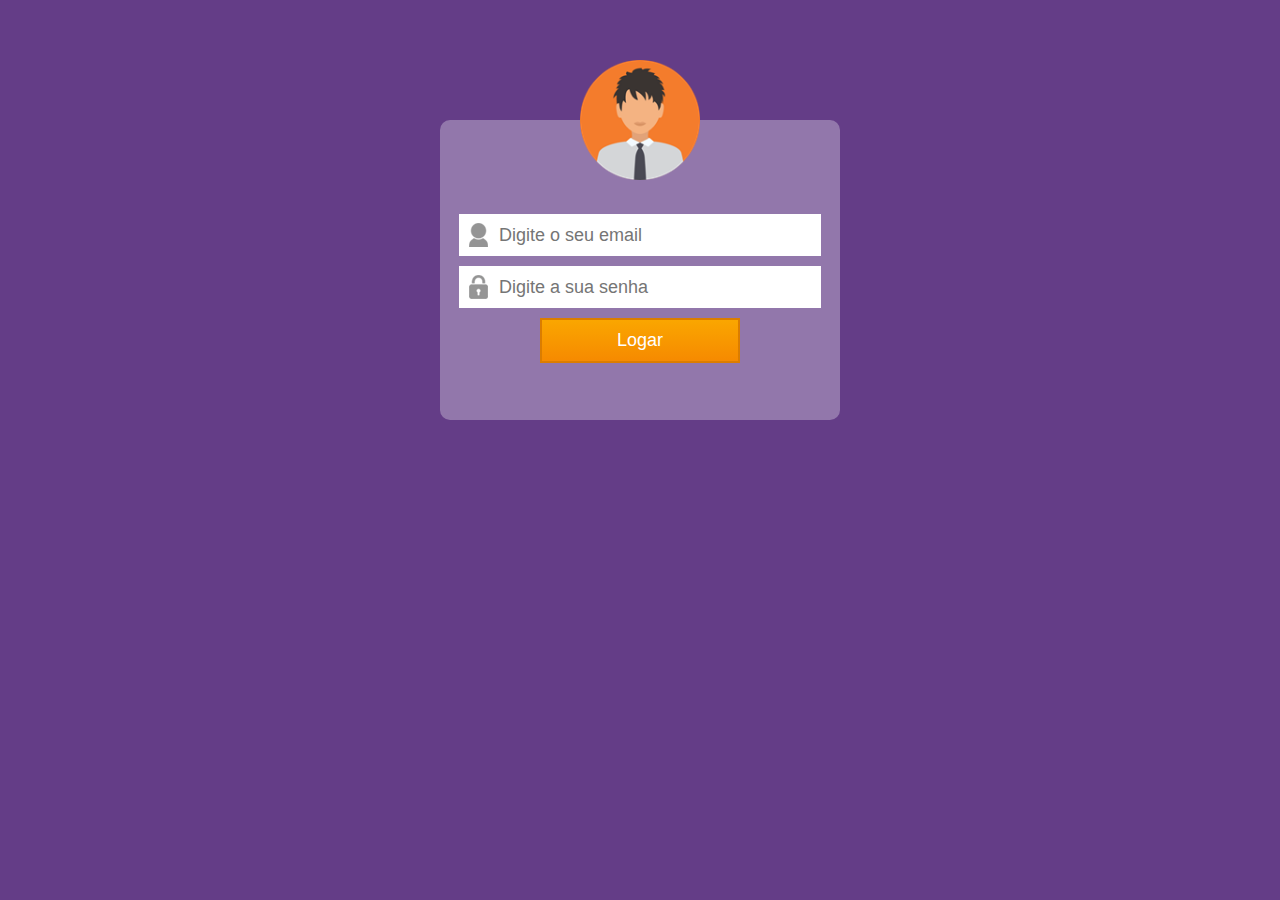
<file: Estilizando Formulários/index.html>
<!DOCTYPE html>
<html lang="en">
<head>
    <meta charset="UTF-8">
    <meta http-equiv="X-UA-Compatible" content="IE=edge">
    <meta name="viewport" content="width=device-width, initial-scale=1.0">
    <link rel="stylesheet" href="style.css">
    <title>Document</title>
</head>
<body>

    <div id="container">
        <img src="imagens/perfil.png">

        <form action="">
            <div>
                <input class="email" type="text" name="email" id="email" placeholder="Digite o seu email">
            </div>

            <div>
                <input class="senha" type="password" name="password" placeholder="Digite a sua senha">
            </div>
            <div>
                <input class="submit" type="submit" value="Logar">
            </div>
        </form>

    </div>
    
</body>
</html>
</file>
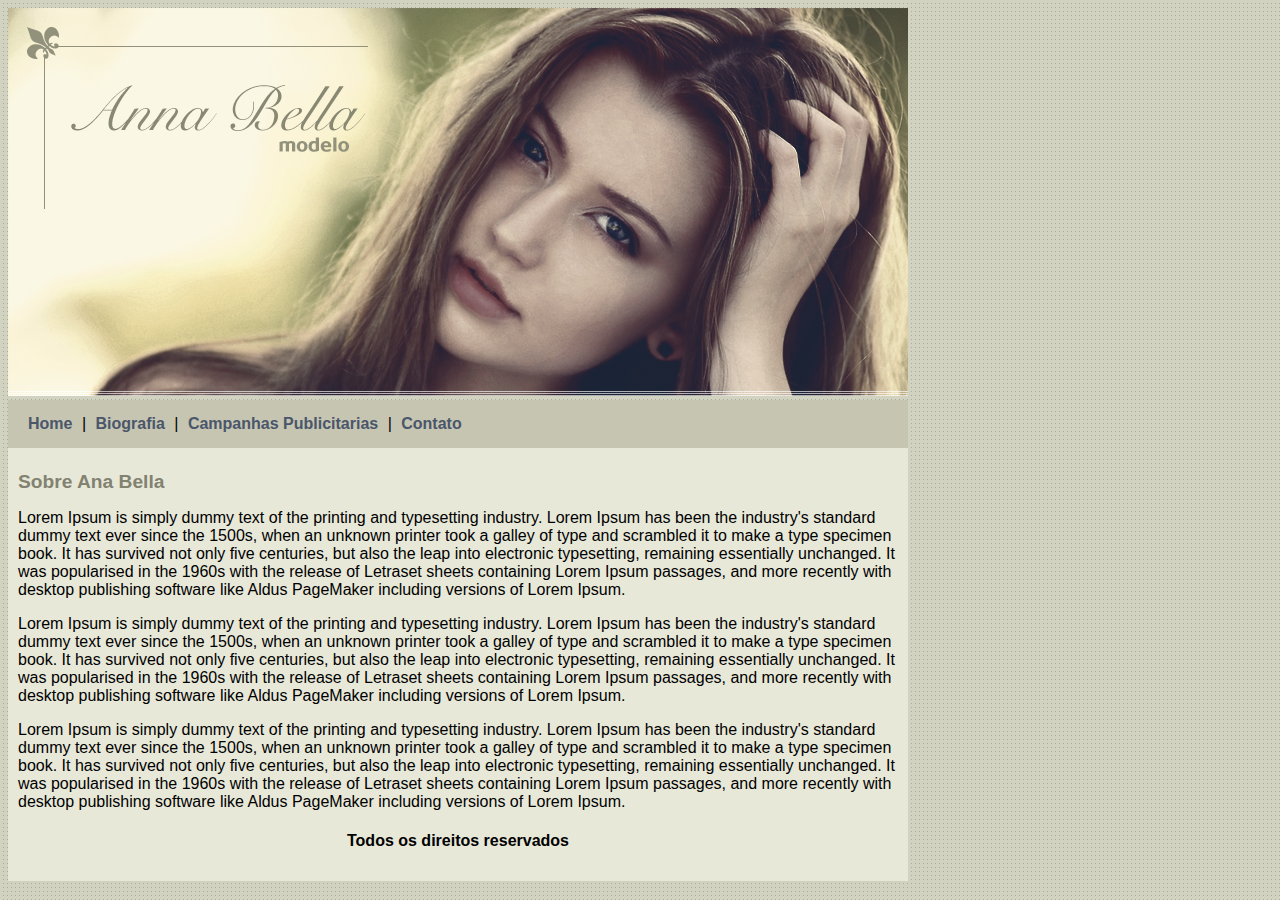
<file: Projeto 2/index.html>
<!DOCTYPE html>
<html>

<head>
   <title>Anna Bella Oficial</title>
   <meta charset="utf-8">
   <link rel="stylesheet" type="text/css" href="estilo.css">
</head>

<body>
   <div id="principal">
      <img src="imagens/capa.png">

      <div id="menu">
         <a href="index.html">Home</a> |
         <a href="Biografia.html">Biografia</a> |
         <a href="Campanhas-Publicitarias.html">Campanhas Publicitarias</a> |
         <a href="Contato.html">Contato</a>
      </div>

      <!--Inicio do conteudo-->

      <div id="conteudo">

         <h1>Sobre Ana Bella</h1>
         <p>
            Lorem Ipsum is simply dummy text of the printing and typesetting industry. Lorem Ipsum has been the
            industry's standard dummy text ever since the 1500s, when an unknown printer took a galley of type and
            scrambled it to make a type specimen book. It has survived not only five centuries, but also the leap into
            electronic typesetting, remaining essentially unchanged. It was popularised in the 1960s with the release of
            Letraset sheets containing Lorem Ipsum passages, and more recently with desktop publishing software like
            Aldus PageMaker including versions of Lorem Ipsum.
         </p>
         <p>
            Lorem Ipsum is simply dummy text of the printing and typesetting industry. Lorem Ipsum has been the
            industry's standard dummy text ever since the 1500s, when an unknown printer took a galley of type and
            scrambled it to make a type specimen book. It has survived not only five centuries, but also the leap into
            electronic typesetting, remaining essentially unchanged. It was popularised in the 1960s with the release of
            Letraset sheets containing Lorem Ipsum passages, and more recently with desktop publishing software like
            Aldus PageMaker including versions of Lorem Ipsum.
         </p>
         <p>
            Lorem Ipsum is simply dummy text of the printing and typesetting industry. Lorem Ipsum has been the
            industry's standard dummy text ever since the 1500s, when an unknown printer took a galley of type and
            scrambled it to make a type specimen book. It has survived not only five centuries, but also the leap into
            electronic typesetting, remaining essentially unchanged. It was popularised in the 1960s with the release of
            Letraset sheets containing Lorem Ipsum passages, and more recently with desktop publishing software like
            Aldus PageMaker including versions of Lorem Ipsum.
         </p> 
         <!--Fim Do conteudo-->
         <div>

           <h4 class="centralizar"> Todos os direitos reservados</h4>

         </div>

      </div>




   </div>

</body>

</html>
</file>
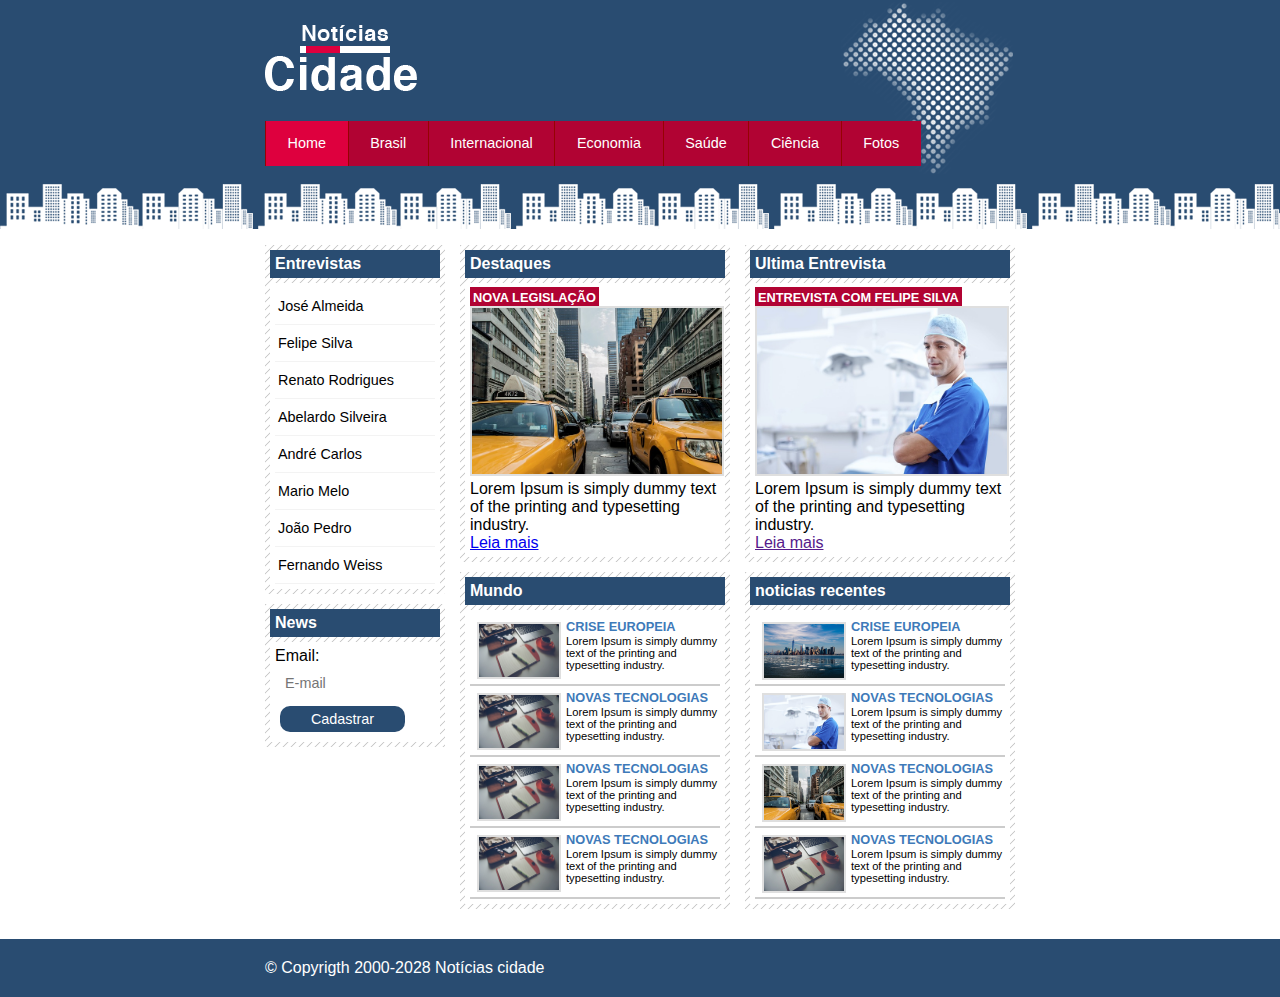
<file: Projeto 4   Site de Noticias/index.html>
<!DOCTYPE html>
<html lang="pt-br">

<head>
    <meta charset="UTF-8">
    <meta http-equiv="X-UA-Compatible" content="IE=edge">
    <meta name="viewport" content="width=device-width, initial-scale=1.0">
    <link rel="stylesheet" href="./css/style.css">
    <title>Notícias cidades - Seu site de notícias</title>
</head>

<body id="tres-colunas" class="home">
    <div class="container">
        <!--Inicio Container-->

        <div class="topo">
            <!--Inicio Topo-->
            <h1 class="logo">Noticias Cidades</h1>
            <ul class="navegacao">
                <li>
                    <a id="home" href="index.html">Home</a>
                </li>
                <li>
                    <a id="brasil" href="brasil.html">Brasil</a>
                </li>
                <li>
                    <a id="internacional" href="internacional.html">Internacional</a>
                </li>
                <li>
                    <a id="economia" href="economia.html">Economia</a>
                </li>
                <li>
                    <a id="saude" href="saude.html">Saúde</a>
                </li>
                <li>
                    <a id="ciencia" href="ciencia.html">Ciência</a>
                </li>
                <li>
                    <a id="fotos" href="fotos.html">Fotos</a>
                </li>
            </ul>
        </div>
        <!--Fim Topo-->

        <div class="conteudo">
            <!--Inicio conteudo-->

            <div class="primario">
                <div class="caixa">
                    <h2>Destaques</h2>
                    <div class="caixa-conteudo">
                        <h3>Nova legislação</h3>
                        <img src="./imagens/taxi.jpg" width="100%">
                        <p>Lorem Ipsum is simply dummy text of the printing and typesetting industry.</p>
                        <a href="fotos.html">Leia mais
                        </a>


                    </div>
                </div>

                <div class="caixa">
                    <h2>Mundo</h2>
                    <div class="caixa-conteudo">
                        
                        <ul class="lista-noticias">
                            <li>
                                <a href="">
                                    <img src="./imagens/tecnologia.jpg" width="80">
                                    <h3>Crise Europeia</h3>
                                    <p>Lorem Ipsum is simply dummy text of the printing and typesetting industry.</p>
                                </a>
                            </li>
                            <li>
                                <a href="">
                                    <img src="./imagens/tecnologia.jpg" width="80">
                                    <h3>Novas tecnologias</h3>
                                    <p>Lorem Ipsum is simply dummy text of the printing and typesetting industry.</p>
                                </a>
                            </li>
                            <li>
                                <a href="">
                                    <img src="./imagens/tecnologia.jpg" width="80">
                                    <h3>Novas tecnologias</h3>
                                    <p>Lorem Ipsum is simply dummy text of the printing and typesetting industry.</p>
                                </a>
                            </li>
                            <li>
                                <a href="">
                                    <img src="./imagens/tecnologia.jpg" width="80">
                                    <h3>Novas tecnologias</h3>
                                    <p>Lorem Ipsum is simply dummy text of the printing and typesetting industry.</p>
                                </a>
                            </li>
                           

                        </ul>

                    </div>
                </div>


            </div>

            <div class="secundario">
                <div class="caixa">
                    <h2>Ultima Entrevista</h2>
                    <div class="caixa-conteudo">
                        <h3>Entrevista com Felipe Silva</h3>
                        <img src="./imagens/doutor.jpg" width="100%">
                        <p>Lorem Ipsum is simply dummy text of the printing and typesetting industry.</p>
                        <a href="">Leia mais
                        </a>


                    </div>
                </div>
                <div class="caixa">
                    <h2>noticias recentes
                    </h2>
                    <div class="caixa-conteudo">
                        
                        <ul class="lista-noticias">
                            <li>
                                <a href="">
                                    <img src="./imagens/cidade.jpg" width="80">
                                    <h3>Crise Europeia</h3>
                                    <p>Lorem Ipsum is simply dummy text of the printing and typesetting industry.</p>
                                </a>
                            </li>
                            <li>
                                <a href="">
                                    <img src="./imagens/doutor.jpg" width="80">
                                    <h3>Novas tecnologias</h3>
                                    <p>Lorem Ipsum is simply dummy text of the printing and typesetting industry.</p>
                                </a>
                            </li>
                            <li>
                                <a href="">
                                    <img src="./imagens/taxi.jpg" width="80">
                                    <h3>Novas tecnologias</h3>
                                    <p>Lorem Ipsum is simply dummy text of the printing and typesetting industry.</p>
                                </a>
                            </li>
                            <li>
                                <a href="">
                                    <img src="./imagens/tecnologia.jpg" width="80">
                                    <h3>Novas tecnologias</h3>
                                    <p>Lorem Ipsum is simply dummy text of the printing and typesetting industry.</p>
                                </a>
                            </li>
                           

                        </ul>

                    </div>
                </div>
            </div>

            <div class="lateral">
                <div class="caixa">
                    <h2>Entrevistas</h2>
                    <div class="caixa-conteudo">
                        <ul>
                            <li><a href="">José Almeida</a></li>
                            <li><a href="">Felipe Silva</a></li>
                            <li><a href="">Renato Rodrigues</a></li>
                            <li><a href="">Abelardo Silveira</a></li>
                            <li><a href="">André Carlos</a></li>
                            <li><a href="">Mario Melo</a></li>
                            <li><a href="">João Pedro</a></li>
                            <li><a href="">Fernando Weiss</a></li>
                        </ul>
                    </div>
                </div>
                <div class="caixa">
                    <h2>News</h2>
                    <div class="caixa-conteudo">
                        <form action="">
                            <div>
                                <label for="email">Email:</label>
                                <input type="text" name="email" id="email" placeholder="E-mail">
                            </div>
                            <div>
                                <input class="botao" type="submit" value="Cadastrar">
                            </div>
                        </form>
                    </div>
                </div>
            </div>

        </div>
        <!--Fim Conteudo-->


    </div>
    <!--Fim Container-->

    <div class="container-rodape" style="clear: both;">
        <div class="rodape">
            &COPY; Copyrigth 2000-2028 Notícias cidade
        </div>
    </div>
</body>

</html>
</file>
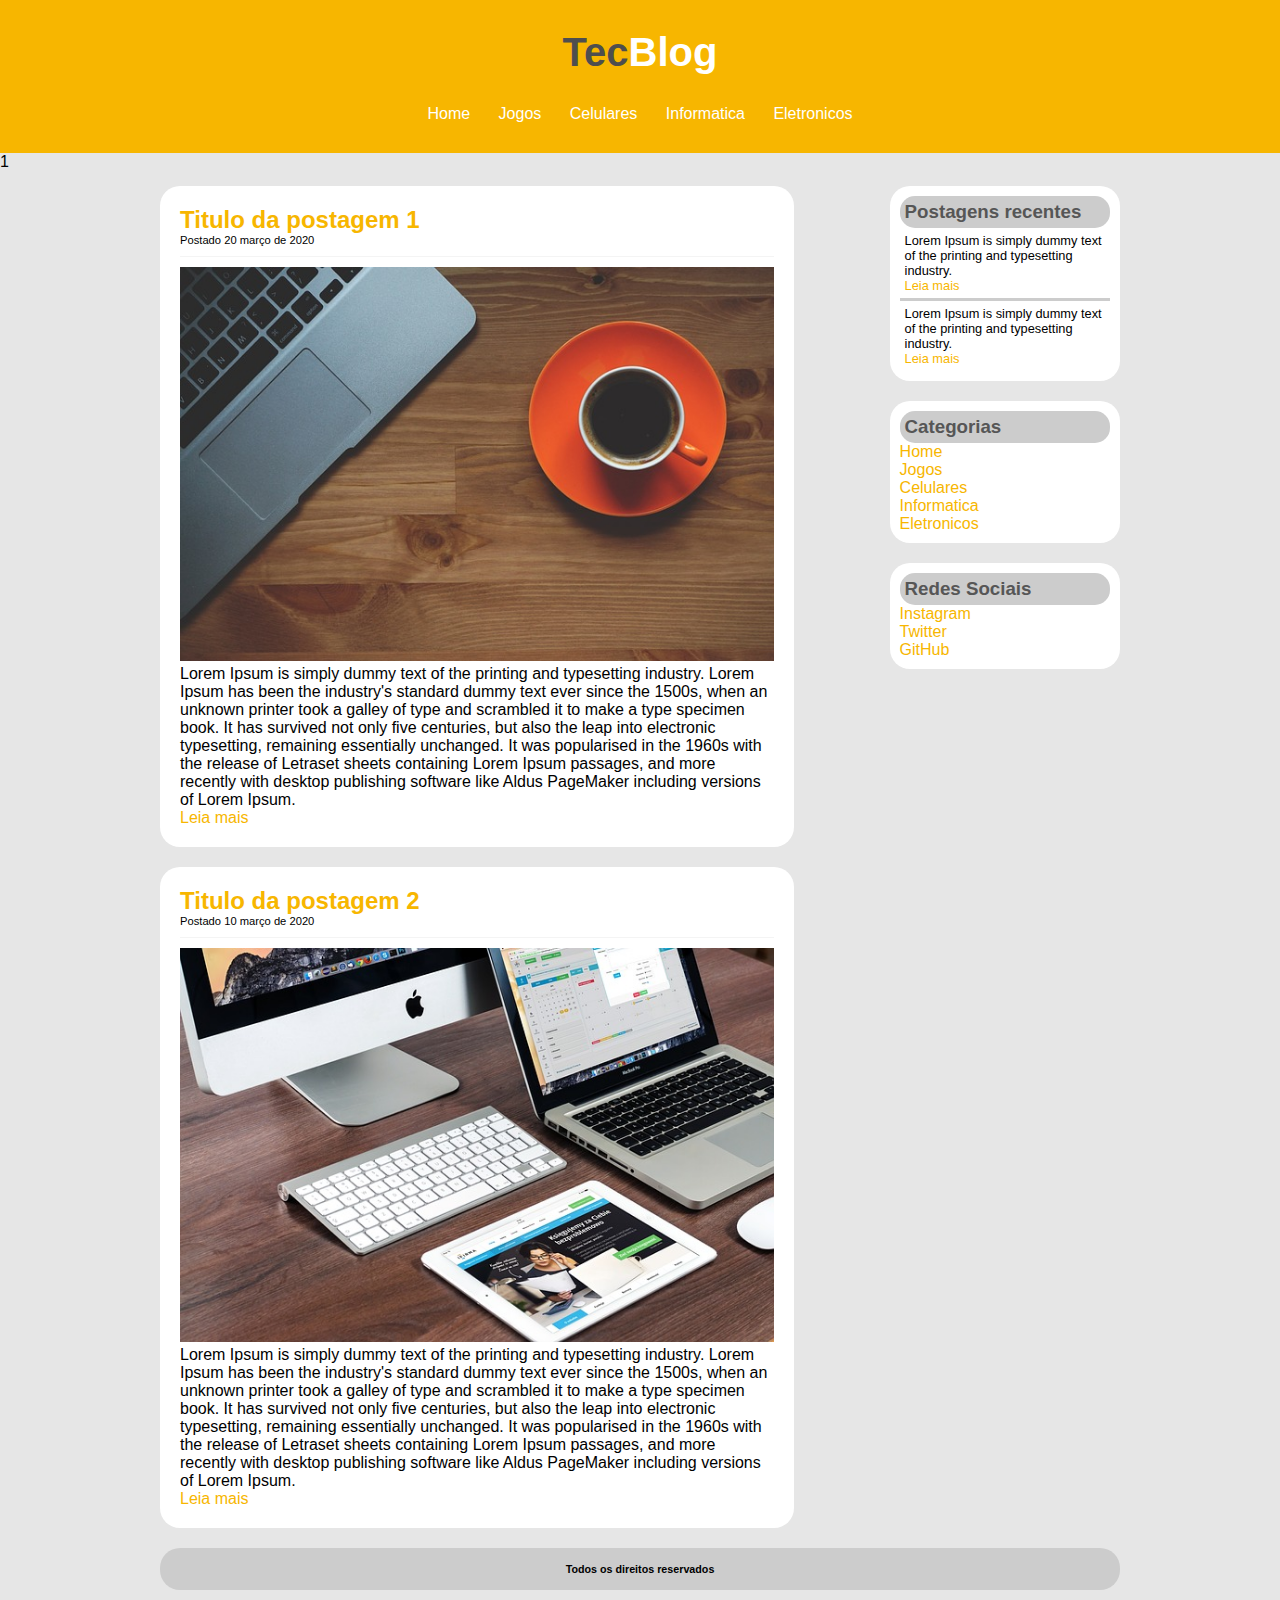
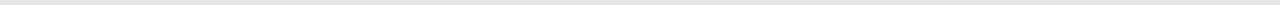
<file: Projeto TecBlog/index.html>
<!DOCTYPE html>
<html lang="pt-br">

<head>
    <meta charset="UTF-8">
    <meta http-equiv="X-UA-Compatible" content="IE=edge">
    <meta name="viewport" content="width=device-width, initial-scale=1.0">
    <link rel="stylesheet" href="style.css">

    <title>TecBlog - O seu Blog de tecnologia</title>
</head>

<body>
    <!--Cabeçalho-->

    <div class="fundo-menu">
        <div class="logo">
            <h1>Tec<span class="branco">Blog</span></h1>
        </div>

        <div class="menu">

            <a href="index.html">Home</a>
            <a href="jogos.html">Jogos</a>
            <a href="celulares.html">Celulares</a>
            <a href="informatica.html">Informatica</a>
            <a href="eletronicos.html">Eletronicos</a>

        </div>
    </div>
    1
    <div class="area-principal">
        <div class="post">
            <!--abertuda da postagem-->
            <div class="postagens">
                <h2>Titulo da postagem 1</h2>
                <span class="data-post">Postado 20 março de 2020</span>
                <img width="100%" src="./img/imagem1.jpg" alt="">
                <p>Lorem Ipsum is simply dummy text of the printing and typesetting industry. Lorem Ipsum has been the industry's standard dummy text ever since the 1500s, when an unknown printer took a galley of type and scrambled it to make a type specimen
                    book. It has survived not only five centuries, but also the leap into electronic typesetting, remaining essentially unchanged. It was popularised in the 1960s with the release of Letraset sheets containing Lorem Ipsum passages, and
                    more recently with desktop publishing software like Aldus PageMaker including versions of Lorem Ipsum.
                </p>
                <a href="">Leia mais</a>
                <!--fechamento da postagem-->
            </div>

            <!--abertuda da postagem-->
            <div class="postagens">
                <h2>Titulo da postagem 2</h2>
                <span class="data-post">Postado 10 março de 2020</span>
                <img width="100%" src="./img/imagem2.jpg" alt="">
                <p>Lorem Ipsum is simply dummy text of the printing and typesetting industry. Lorem Ipsum has been the industry's standard dummy text ever since the 1500s, when an unknown printer took a galley of type and scrambled it to make a type specimen
                    book. It has survived not only five centuries, but also the leap into electronic typesetting, remaining essentially unchanged. It was popularised in the 1960s with the release of Letraset sheets containing Lorem Ipsum passages, and
                    more recently with desktop publishing software like Aldus PageMaker including versions of Lorem Ipsum.
                </p>
                <a href="">Leia mais</a>
                <!--fechamento da postagem-->
            </div>

        </div>
        <div class="area-lateral">
            <div class="conteudo-lateral">
                <h3>Postagens recentes</h3>
                <div class="post-lateral">
                    <p>Lorem Ipsum is simply dummy text of the printing and typesetting industry.</p>
                    <a href="">Leia mais</a>
                </div>

                <div class="post-lateral" style="border-bottom: none;">
                    <p>Lorem Ipsum is simply dummy text of the printing and typesetting industry.</p>
                    <a href="">Leia mais</a>
                </div>
            </div>
        </div>

        <div class="area-lateral">
            <div class="conteudo-lateral">
                <h3>Categorias</h3>

                <a href="index.html">Home</a><br>
                <a href="jogos.html">Jogos</a><br>
                <a href="celulares.html">Celulares</a><br>
                <a href="informatica.html">Informatica</a><br>
                <a href="eletronicos.html">Eletronicos</a>

            </div>
        </div>
        <div class="area-lateral">
            <div class="conteudo-lateral">
                <h3>Redes Sociais</h3>

                <a href="https://instagram.com/lucas._schmidt?igshid=ssxn2frzkgqr">Instagram</a><br>
                <a href="https://twitter.com/LucasSCHM1DT?s=08">Twitter</a><br>
                <a href="https://github.com/LucasSchmidt2021">GitHub</a>

            </div>
        </div>

        <div class="rodape">
            <h6>Todos os direitos reservados</h6>
        </div>
    </div>
</body>

</html>
</file>
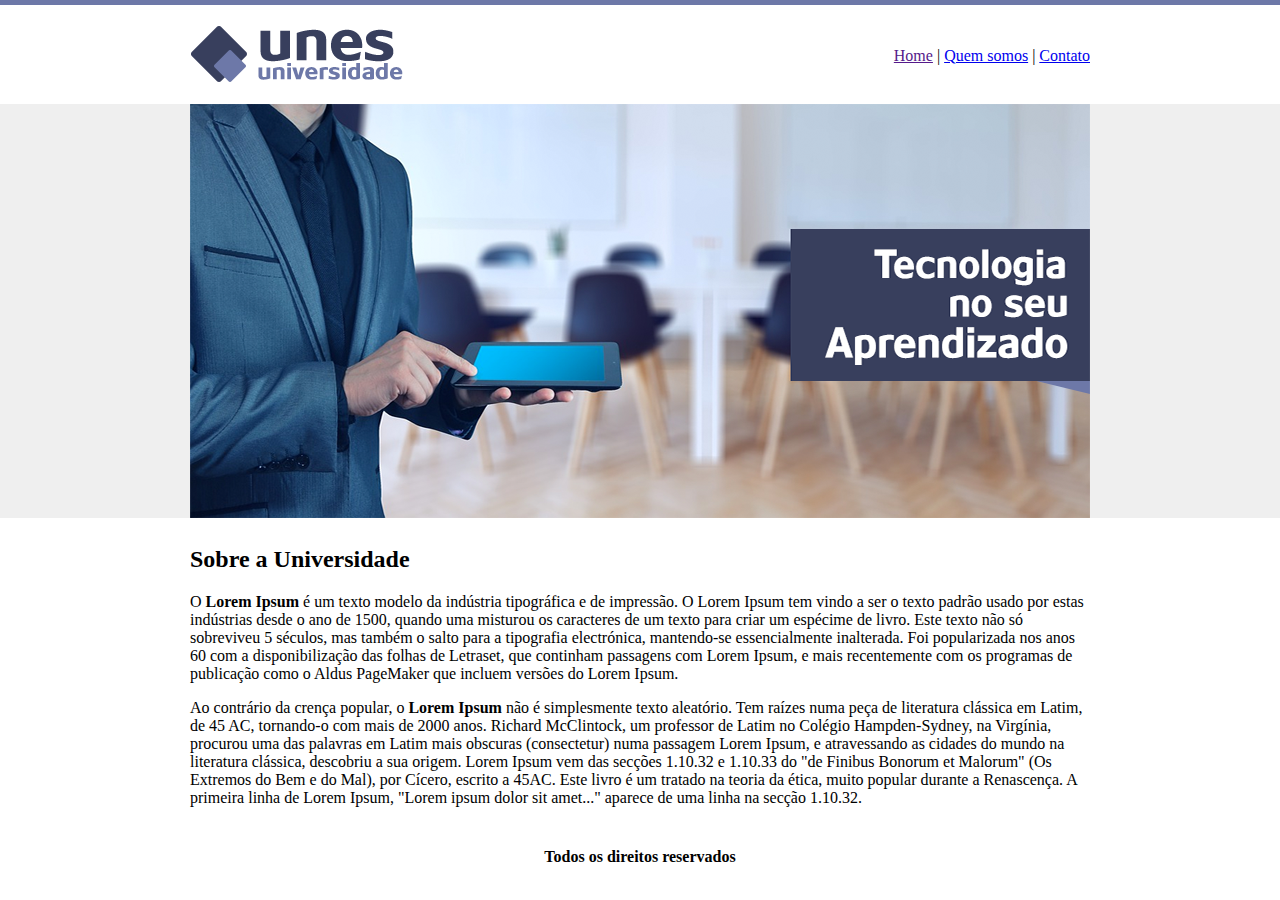
<file: projeto1/index.html>
<!DOCTYPE html>
<html lang="pt-br">

<head>
    <meta charset="UTF-8">
    <meta http-equiv="X-UA-Compatible" content="IE=edge">
    <meta name="viewport" content="width=device-width, initial-scale=1.0">

    <!--Autor Lucas Schmidt, Primeiro projeto web-->

    <title>UNES - Página principal</title>

</head>

<body background="img/fundo.png">

    <table border="0" style="width: 900px;" align="center">
        <tr>
            <td style="height: 89px;"><img src="img/logo.png"></td>
            <td align="right">
                <a href="">Home</a> |
                <a href="Quem_somos.html">Quem somos</a> |
                <a href="Contato.html">Contato</a>
        </tr>

        <tr>
            <td colspan="2">
                <img src="img/capa.png" alt="">

            </td>
        </tr>
        <tr>
            <td colspan="2">

                <h2>Sobre a Universidade</h2>
                <p>
                    O <strong>Lorem Ipsum</strong> é um texto modelo da indústria tipográfica e de impressão. O Lorem Ipsum tem vindo a ser o texto padrão usado por estas indústrias desde o ano de 1500, quando uma misturou os caracteres de um texto para criar um espécime de livro. Este texto não só sobreviveu 5 séculos, mas também o salto para a tipografia electrónica, mantendo-se essencialmente inalterada. Foi popularizada nos anos 60 com a disponibilização das folhas de Letraset, que continham passagens com Lorem Ipsum, e mais recentemente com os programas de publicação como o Aldus PageMaker que incluem versões do Lorem Ipsum.
                </p>
                <p>
                    Ao contrário da crença popular, o <strong>Lorem Ipsum</strong> não é simplesmente texto aleatório. Tem raízes numa peça de literatura clássica em Latim, de 45 AC, tornando-o com mais de 2000 anos. Richard McClintock, um professor de Latim no Colégio Hampden-Sydney, na Virgínia, procurou uma das palavras em Latim mais obscuras (consectetur) numa passagem Lorem Ipsum, e atravessando as cidades do mundo na literatura clássica, descobriu a sua origem. Lorem Ipsum vem das secções 1.10.32 e 1.10.33 do "de Finibus Bonorum et Malorum" (Os Extremos do Bem e do Mal), por Cícero, escrito a 45AC. Este livro é um tratado na teoria da ética, muito popular durante a Renascença. A primeira linha de Lorem Ipsum, "Lorem ipsum dolor sit amet..." aparece de uma linha na secção 1.10.32.
                </p>

            </td>
        </tr>

        <tr>
            <td colspan="2" align="center">
              <h4>Todos os direitos reservados</h4>

            </td>
        </tr>



    </table>

</body>

</html>
</file>
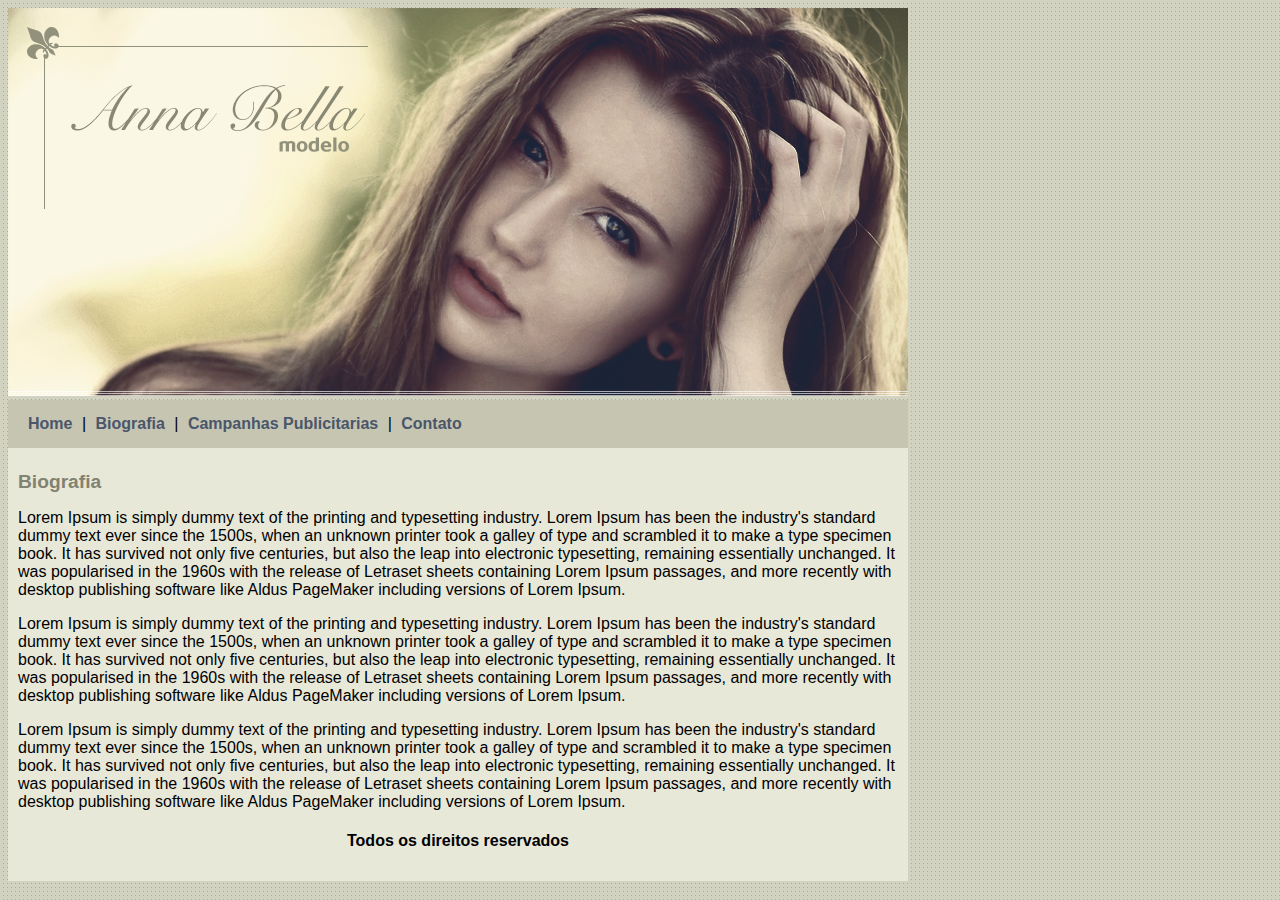
<file: Projeto 2/Biografia.html>
<!DOCTYPE html>
<html>

<head>
   <title>Anna Bella - Biografia</title>
   <meta charset="utf-8">
   <link rel="stylesheet" type="text/css" href="estilo.css">
</head>

<body>
   <div id="principal">
      <img src="imagens/capa.png">

      <div id="menu">
         <a href="index.html">Home</a> |
         <a href="Biografia.html">Biografia</a> |
         <a href="Campanhas-Publicitarias.html">Campanhas Publicitarias</a> |
         <a href="Contato.html">Contato</a>
      </div>

      <!--Inicio do conteudo-->

      <div id="conteudo">

         <h1>Biografia</h1>
         <p>
            Lorem Ipsum is simply dummy text of the printing and typesetting industry. Lorem Ipsum has been the
            industry's standard dummy text ever since the 1500s, when an unknown printer took a galley of type and
            scrambled it to make a type specimen book. It has survived not only five centuries, but also the leap into
            electronic typesetting, remaining essentially unchanged. It was popularised in the 1960s with the release of
            Letraset sheets containing Lorem Ipsum passages, and more recently with desktop publishing software like
            Aldus PageMaker including versions of Lorem Ipsum.
         </p>
         <p>
            Lorem Ipsum is simply dummy text of the printing and typesetting industry. Lorem Ipsum has been the
            industry's standard dummy text ever since the 1500s, when an unknown printer took a galley of type and
            scrambled it to make a type specimen book. It has survived not only five centuries, but also the leap into
            electronic typesetting, remaining essentially unchanged. It was popularised in the 1960s with the release of
            Letraset sheets containing Lorem Ipsum passages, and more recently with desktop publishing software like
            Aldus PageMaker including versions of Lorem Ipsum.
         </p>
         <p>
            Lorem Ipsum is simply dummy text of the printing and typesetting industry. Lorem Ipsum has been the
            industry's standard dummy text ever since the 1500s, when an unknown printer took a galley of type and
            scrambled it to make a type specimen book. It has survived not only five centuries, but also the leap into
            electronic typesetting, remaining essentially unchanged. It was popularised in the 1960s with the release of
            Letraset sheets containing Lorem Ipsum passages, and more recently with desktop publishing software like
            Aldus PageMaker including versions of Lorem Ipsum.
         </p> 

         <!--Fim Do conteudo-->
         <div>

           <h4 class="centralizar"> Todos os direitos reservados</h4>

         </div>

      </div>




   </div>

</body>

</html>
</file>
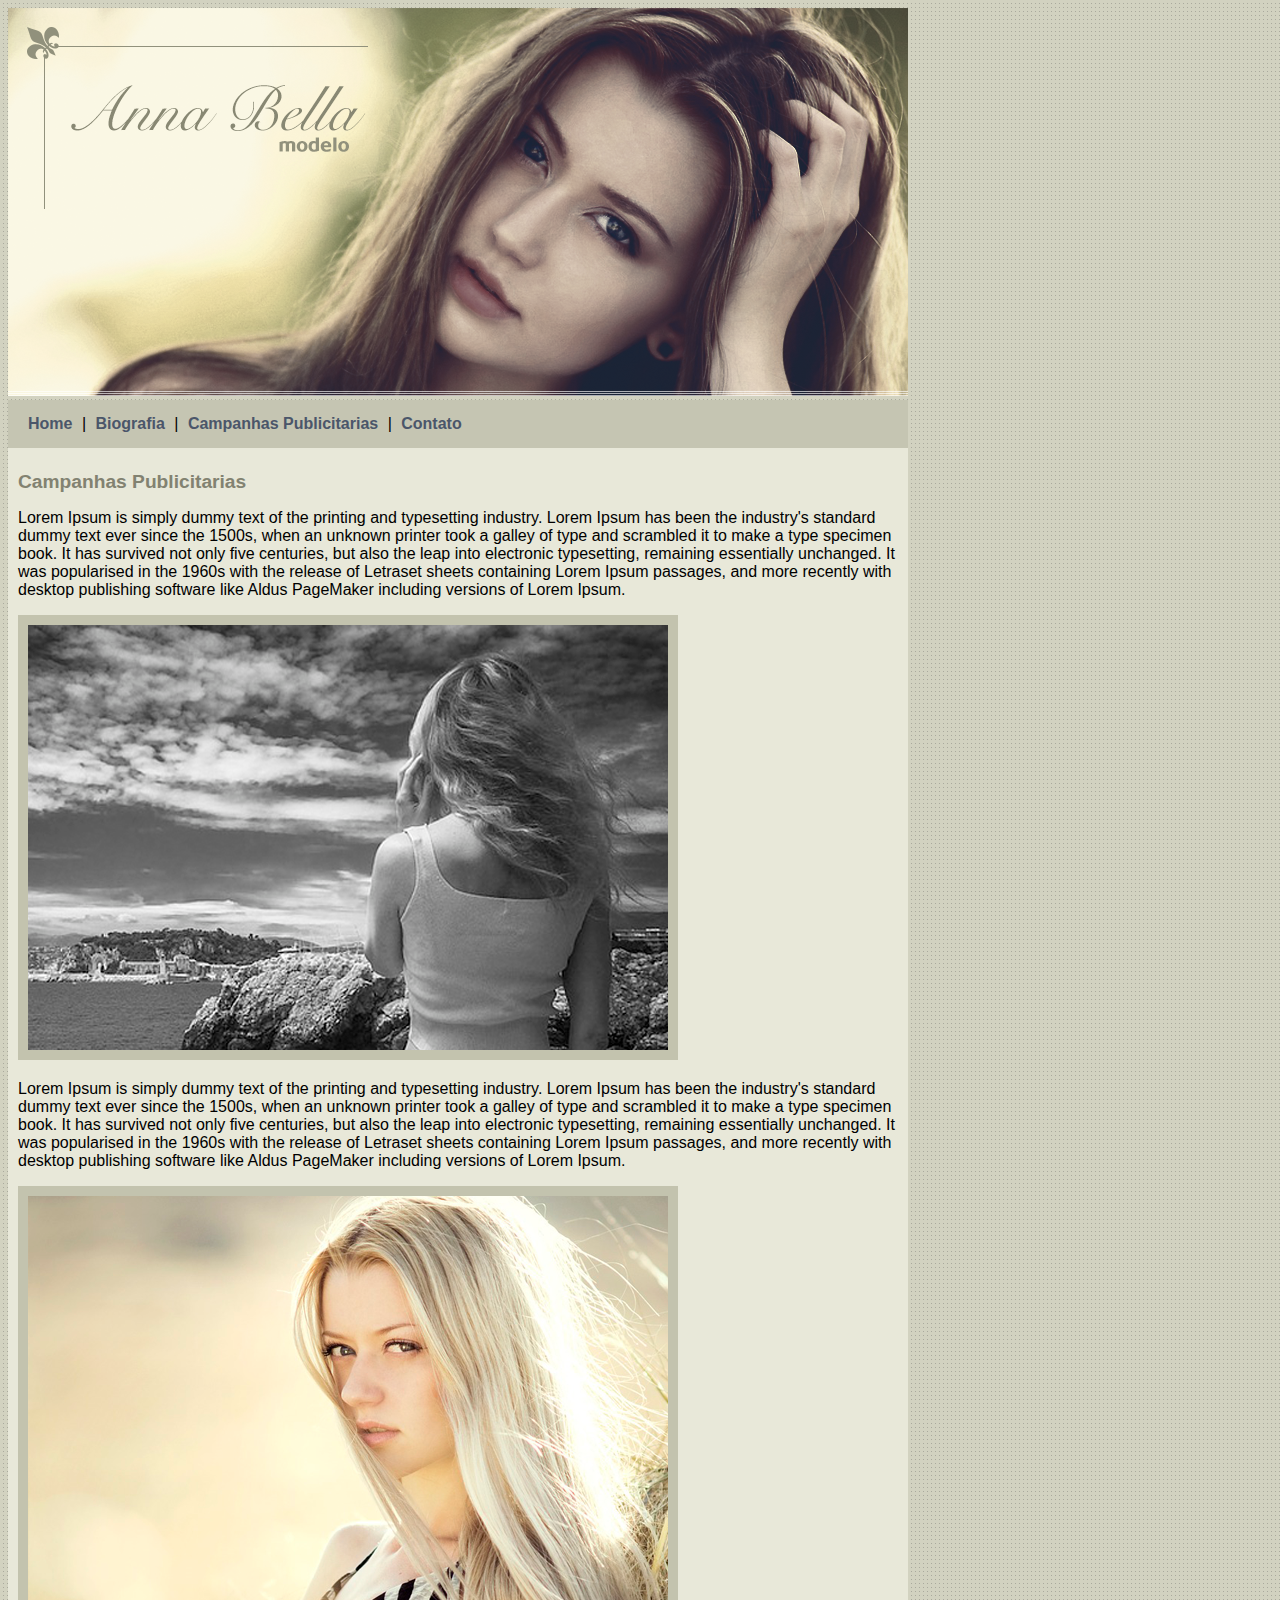
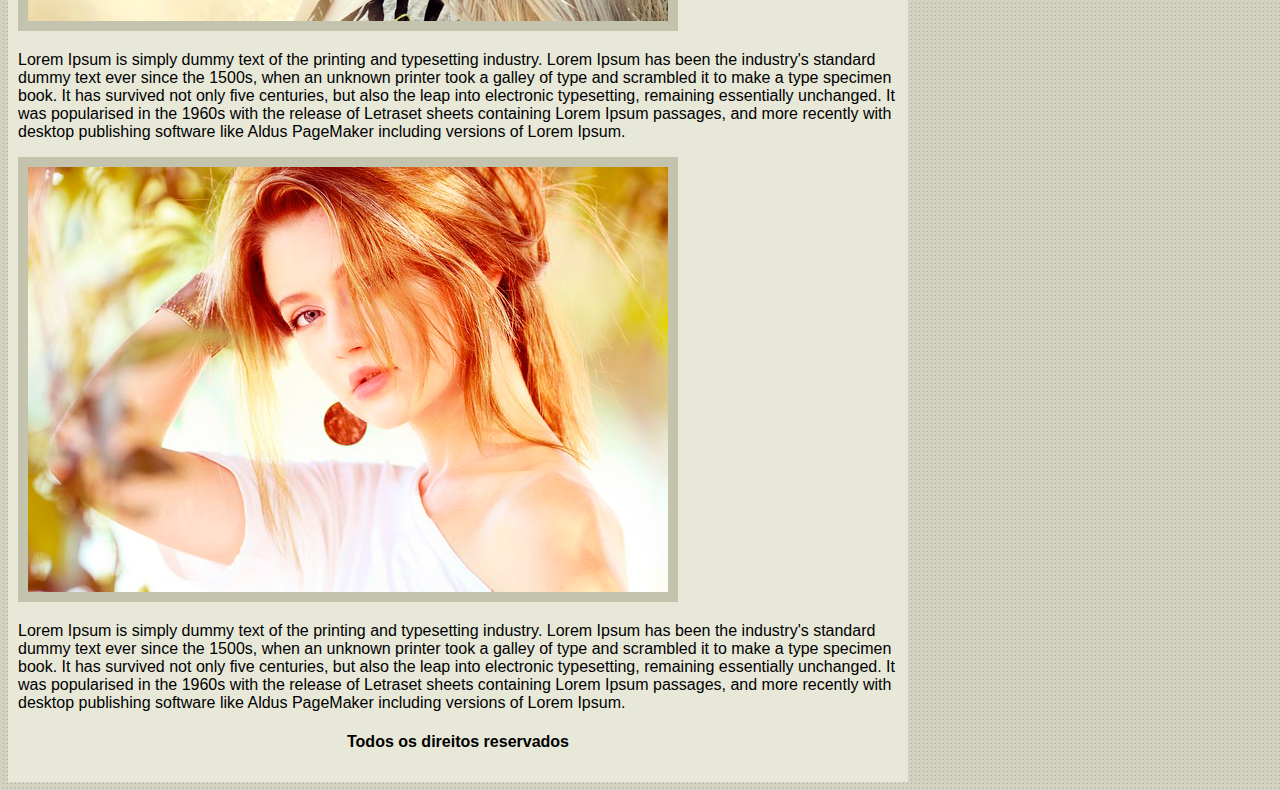
<file: Projeto 2/Campanhas-Publicitarias.html>
<!DOCTYPE html>
<html>

<head>
   <title>Anna Bella Campanhas</title>
   <meta charset="utf-8">
   <link rel="stylesheet" type="text/css" href="estilo.css">
</head>

<body>
   <div id="principal">
      <img src="imagens/capa.png">

      <div id="menu">
         <a href="index.html">Home</a> |
         <a href="Biografia.html">Biografia</a> |
         <a href="Campanhas-Publicitarias.html">Campanhas Publicitarias</a> |
         <a href="Contato.html">Contato</a>
      </div>

      <div id="conteudo">

         <h1>Campanhas Publicitarias</h1>
         <p>
            Lorem Ipsum is simply dummy text of the printing and typesetting industry. Lorem Ipsum has been the
            industry's standard dummy text ever since the 1500s, when an unknown printer took a galley of type and
            scrambled it to make a type specimen book. It has survived not only five centuries, but also the leap into
            electronic typesetting, remaining essentially unchanged. It was popularised in the 1960s with the release of
            Letraset sheets containing Lorem Ipsum passages, and more recently with desktop publishing software like
            Aldus PageMaker including versions of Lorem Ipsum.
         </p>

         <img class="img-campanha" src="imagens/foto1.png">

         <p>
            Lorem Ipsum is simply dummy text of the printing and typesetting industry. Lorem Ipsum has been the
            industry's standard dummy text ever since the 1500s, when an unknown printer took a galley of type and
            scrambled it to make a type specimen book. It has survived not only five centuries, but also the leap into
            electronic typesetting, remaining essentially unchanged. It was popularised in the 1960s with the release of
            Letraset sheets containing Lorem Ipsum passages, and more recently with desktop publishing software like
            Aldus PageMaker including versions of Lorem Ipsum.
         </p>

         <img class="img-campanha" src="imagens/foto2.png">

         <p>
            Lorem Ipsum is simply dummy text of the printing and typesetting industry. Lorem Ipsum has been the
            industry's standard dummy text ever since the 1500s, when an unknown printer took a galley of type and
            scrambled it to make a type specimen book. It has survived not only five centuries, but also the leap into
            electronic typesetting, remaining essentially unchanged. It was popularised in the 1960s with the release of
            Letraset sheets containing Lorem Ipsum passages, and more recently with desktop publishing software like
            Aldus PageMaker including versions of Lorem Ipsum.
         </p> 

         <img class="img-campanha" src="imagens/foto3.png">

         <p>
            Lorem Ipsum is simply dummy text of the printing and typesetting industry. Lorem Ipsum has been the
            industry's standard dummy text ever since the 1500s, when an unknown printer took a galley of type and
            scrambled it to make a type specimen book. It has survived not only five centuries, but also the leap into
            electronic typesetting, remaining essentially unchanged. It was popularised in the 1960s with the release of
            Letraset sheets containing Lorem Ipsum passages, and more recently with desktop publishing software like
            Aldus PageMaker including versions of Lorem Ipsum.
         </p>
         <!--Fim Do conteudo-->
         <div>

           <h4 class="centralizar"> Todos os direitos reservados</h4>

         </div>

      </div>




   </div>

</body>

</html>
</file>
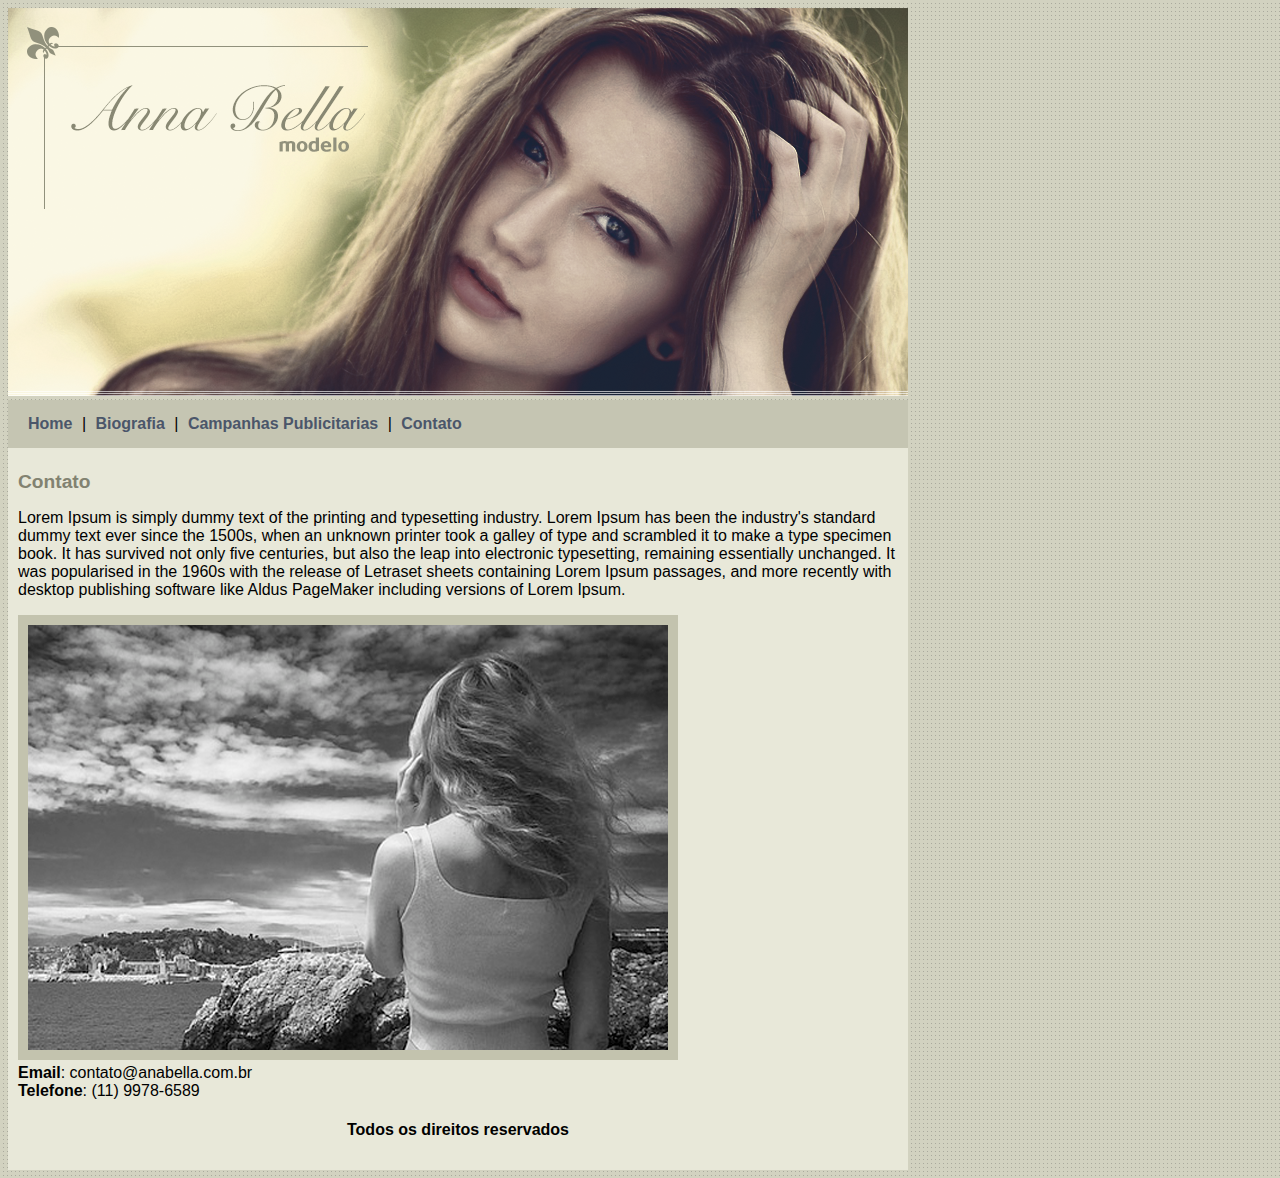
<file: Projeto 2/Contato.html>
<!DOCTYPE html>
<html>

<head>
   <title>Anna Bella - Contato</title>
   <meta charset="utf-8">
   <link rel="stylesheet" type="text/css" href="estilo.css">
</head>

<body>
   <div id="principal">
      <img src="imagens/capa.png">

      <div id="menu">
         <a href="index.html">Home</a> |
         <a href="Biografia.html">Biografia</a> |
         <a href="Campanhas-Publicitarias.html">Campanhas Publicitarias</a> |
         <a href="Contato.html">Contato</a>
      </div>

      <div id="conteudo">

         <h1>Contato</h1>
         <p>
            Lorem Ipsum is simply dummy text of the printing and typesetting industry. Lorem Ipsum has been the
            industry's standard dummy text ever since the 1500s, when an unknown printer took a galley of type and
            scrambled it to make a type specimen book. It has survived not only five centuries, but also the leap into
            electronic typesetting, remaining essentially unchanged. It was popularised in the 1960s with the release of
            Letraset sheets containing Lorem Ipsum passages, and more recently with desktop publishing software like
            Aldus PageMaker including versions of Lorem Ipsum.
         </p>
         <img class="img-campanha" src="imagens/foto1.png"> 
         <!--Fim Do conteudo-->
         <div>
            <strong>Email</strong>: contato@anabella.com.br <br>
            <strong>Telefone</strong>: (11) 9978-6589
         </div>
         <div>

           <h4 class="centralizar"> Todos os direitos reservados</h4>

         </div>

      </div>




   </div>

</body>

</html>
</file>
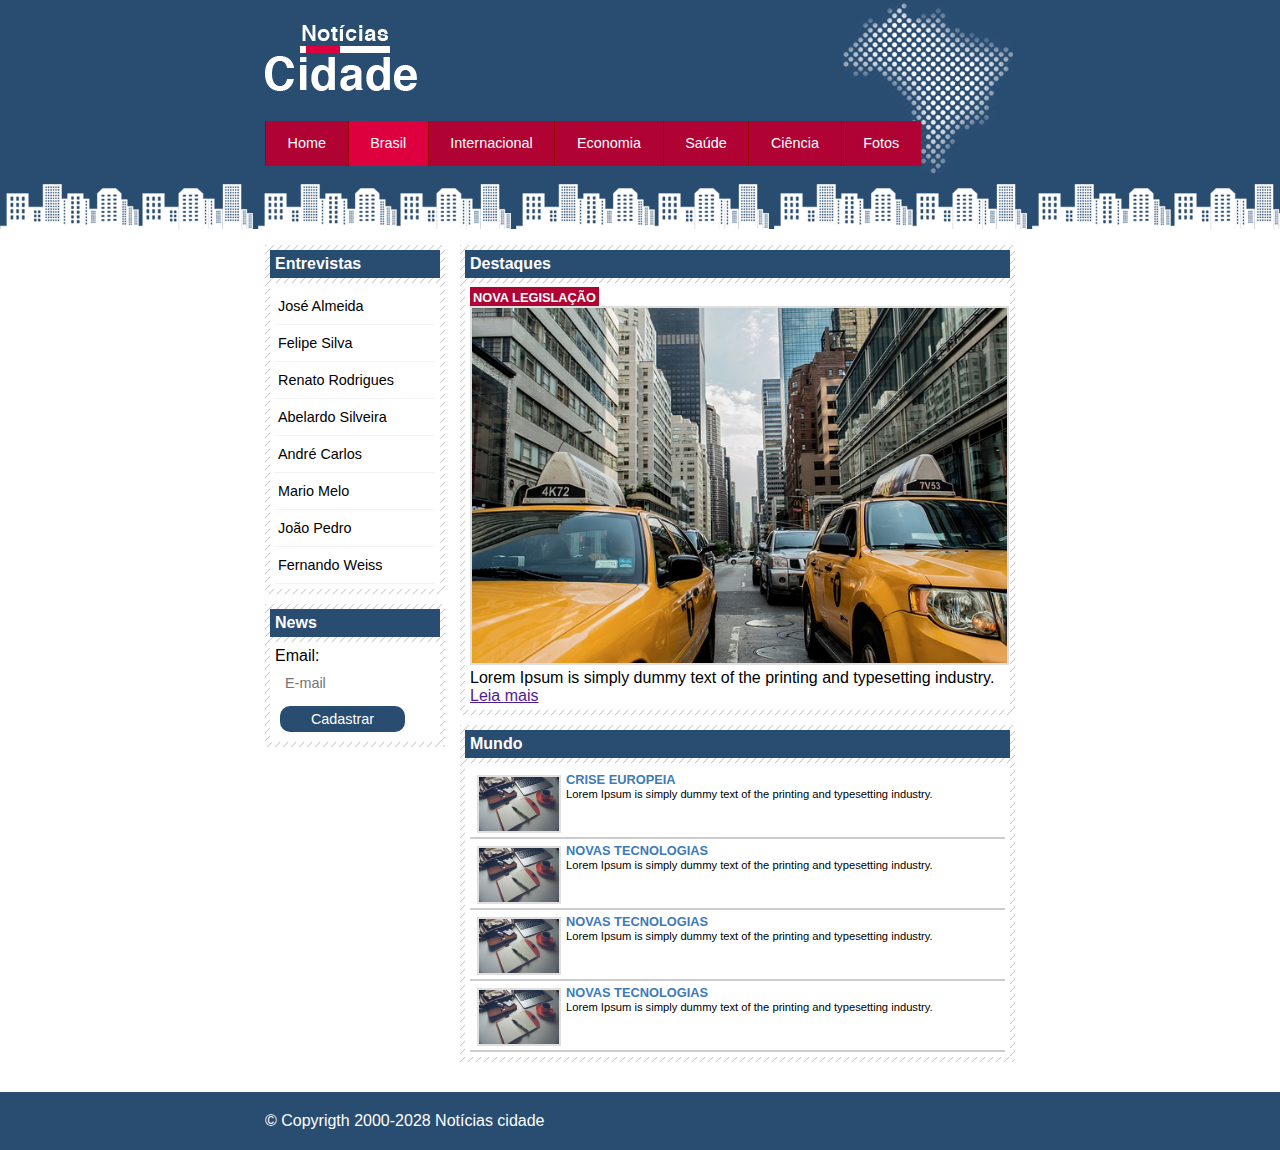
<file: Projeto 4   Site de Noticias/brasil.html>
<!DOCTYPE html>
<html lang="pt-br">

<head>
    <meta charset="UTF-8">
    <meta http-equiv="X-UA-Compatible" content="IE=edge">
    <meta name="viewport" content="width=device-width, initial-scale=1.0">
    <link rel="stylesheet" href="./css/style.css">
    <title>Notícias cidades - Seu site de notícias</title>
</head>

<body id="duas-colunas" class="brasil">
    <div class="container"> <!--Inicio Container-->

        <div class="topo"><!--Inicio Topo-->
            <h1 class="logo">Noticias Cidades</h1>
            <ul class="navegacao">
                <li>
                    <a id="home" href="index.html">Home</a>
                </li>
                <li>
                    <a id="brasil" href="brasil.html">Brasil</a>
                </li>
                <li>
                    <a id="internacional" href="internacional.html">Internacional</a>
                </li>
                <li>
                    <a id="economia" href="economia.html">Economia</a>
                </li>
                <li>
                    <a id="saude" href="saude.html">Saúde</a>
                </li>
                <li>
                    <a id="ciencia" href="ciencia.html">Ciência</a>
                </li>
                <li>
                    <a id="fotos" href="fotos.html">Fotos</a>
                </li>
            </ul>
        </div><!--Fim Topo-->

        <div class="conteudo"><!--Inicio conteudo-->

            <div class="primario">
                <div class="caixa">
                    <h2>Destaques</h2>
                    <div class="caixa-conteudo">
                        <h3>Nova legislação</h3>
                        <img src="./imagens/taxi.jpg" width="100%">
                        <p>Lorem Ipsum is simply dummy text of the printing and typesetting industry.</p>
                        <a href="">Leia mais
                        </a>


                    </div>
                </div>

                <div class="caixa">
                    <h2>Mundo</h2>
                    <div class="caixa-conteudo">
                        
                        <ul class="lista-noticias">
                            <li>
                                <a href="">
                                    <img src="./imagens/tecnologia.jpg" width="80">
                                    <h3>Crise Europeia</h3>
                                    <p>Lorem Ipsum is simply dummy text of the printing and typesetting industry.</p>
                                </a>
                            </li>
                            <li>
                                <a href="">
                                    <img src="./imagens/tecnologia.jpg" width="80">
                                    <h3>Novas tecnologias</h3>
                                    <p>Lorem Ipsum is simply dummy text of the printing and typesetting industry.</p>
                                </a>
                            </li>
                            <li>
                                <a href="">
                                    <img src="./imagens/tecnologia.jpg" width="80">
                                    <h3>Novas tecnologias</h3>
                                    <p>Lorem Ipsum is simply dummy text of the printing and typesetting industry.</p>
                                </a>
                            </li>
                            <li>
                                <a href="">
                                    <img src="./imagens/tecnologia.jpg" width="80">
                                    <h3>Novas tecnologias</h3>
                                    <p>Lorem Ipsum is simply dummy text of the printing and typesetting industry.</p>
                                </a>
                            </li>
                           

                        </ul>

                    </div>
                </div>


            </div>

            <div class="lateral">
                <div class="caixa">
                    <h2>Entrevistas</h2>
                    <div class="caixa-conteudo">
                        <ul>
                            <li><a href="">José Almeida</a></li>
                            <li><a href="">Felipe Silva</a></li>
                            <li><a href="">Renato Rodrigues</a></li>
                            <li><a href="">Abelardo Silveira</a></li>
                            <li><a href="">André Carlos</a></li>
                            <li><a href="">Mario Melo</a></li>
                            <li><a href="">João Pedro</a></li>
                            <li><a href="">Fernando Weiss</a></li>
                        </ul>
                    </div>
                </div>
                <div class="caixa">
                    <h2>News</h2>
                    <div class="caixa-conteudo">
                        <form action="">
                            <div>
                                <label for="email">Email:</label>
                                <input type="text" name="email" id="email" placeholder="E-mail">
                            </div>
                            <div>
                                <input class="botao" type="submit" value="Cadastrar">
                            </div>
                        </form>
                    </div>
                </div>
            </div>


        </div><!--Fim Conteudo-->


    </div><!--Fim Container-->

    <div class="container-rodape" style="clear: both;">
        <div class="rodape">
            &COPY; Copyrigth 2000-2028 Notícias cidade
        </div>
    </div>
</body>

</html>
</file>
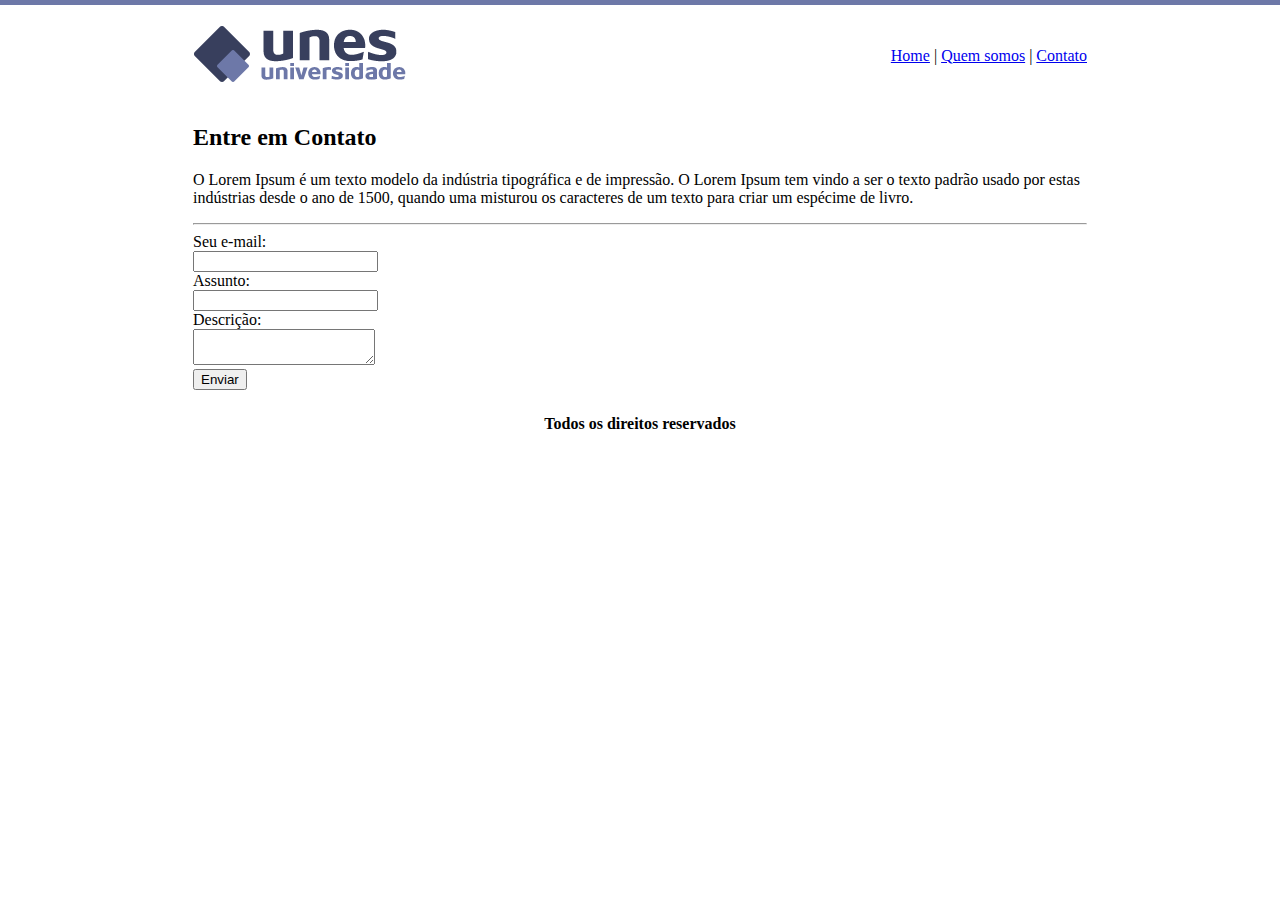
<file: projeto1/Contato.html>
<!DOCTYPE html>
<html lang="pt-br">

<head>
    <meta charset="UTF-8">
    <meta http-equiv="X-UA-Compatible" content="IE=edge">
    <meta name="viewport" content="width=device-width, initial-scale=1.0">

    <!--Autor Lucas Schmidt, Primeiro projeto web-->

    <title>UNES - Contato</title>

</head>

<body background="img/fundo2.png">

    <table border="0" style="width: 900px;" align="center">
        <tr>
            <td style="height: 89px;"><img src="img/logo.png"></td>
            <td align="right">
                <a href="index.html">Home</a> |
                <a href="Quem_somos.html">Quem somos</a> |
                <a href="Contato.html">Contato</a>
        </tr>

        <tr>
            <td colspan="2">

                <h2>Entre em Contato</h2>
                <p>
                    O Lorem Ipsum é um texto modelo da indústria tipográfica e de impressão. O Lorem
                    Ipsum tem vindo a ser o texto padrão usado por estas indústrias desde o ano de 1500, quando uma
                    misturou os caracteres de um texto para criar um espécime de livro.
                </p>

                <hr>

                <form>
                    Seu e-mail: <br>
                    <input type="text" name="email"><br>
                    Assunto: <br>
                    <input type="text" name="assunto"><br>

                    Descrição: <br>
                    <textarea></textarea> <br>
                    <input type="submit" value="Enviar">
                </form>

            </td>
        </tr>

        <tr>
            <td colspan="2" align="center">
                <h4>Todos os direitos reservados</h4>

            </td>
        </tr>



    </table>

</body>

</html>
</file>
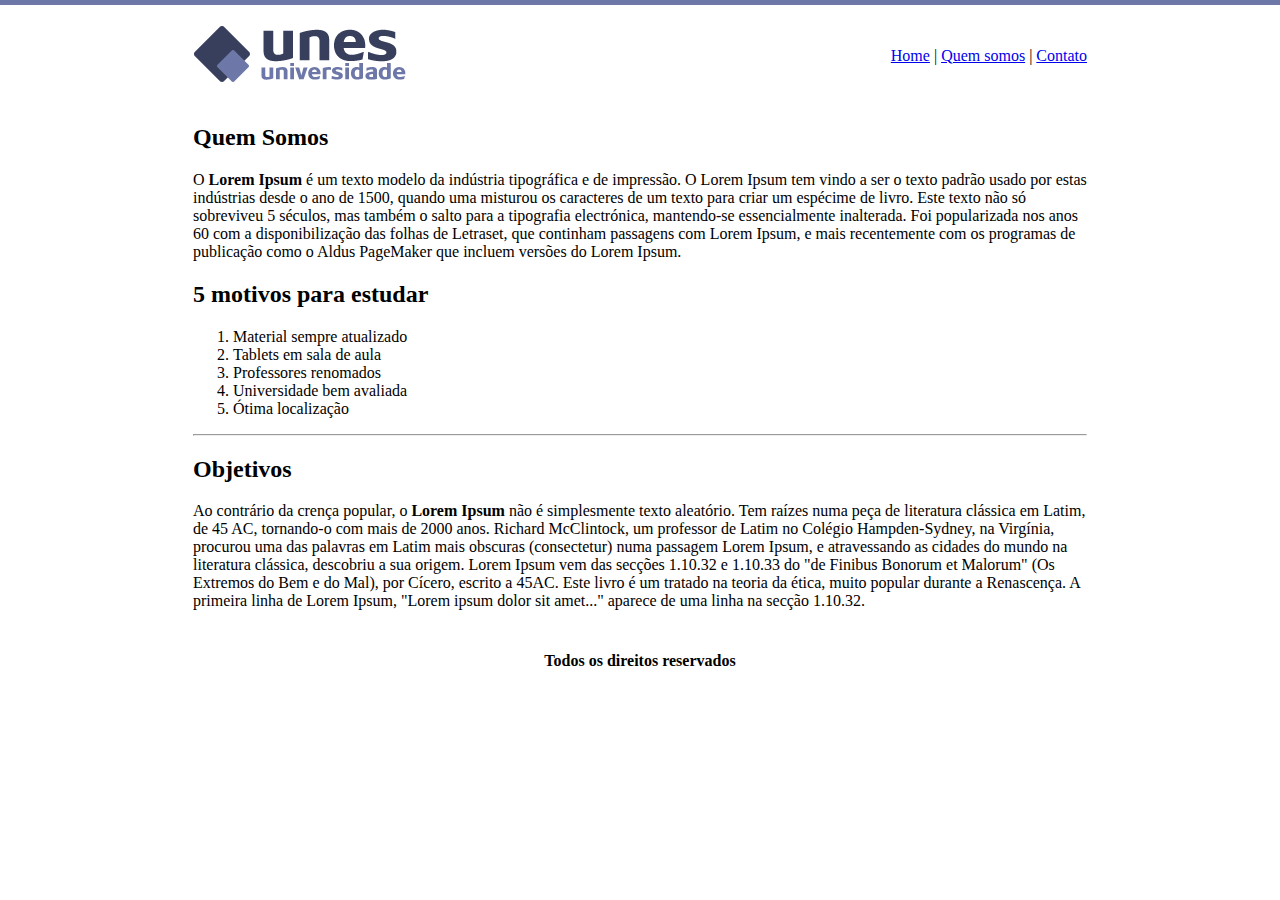
<file: projeto1/Quem_somos.html>
<!DOCTYPE html>
<html lang="pt-br">

<head>
    <meta charset="UTF-8">
    <meta http-equiv="X-UA-Compatible" content="IE=edge">
    <meta name="viewport" content="width=device-width, initial-scale=1.0">

    <!--Autor Lucas Schmidt, Primeiro projeto web-->

    <title>UNES - Quem Somos</title>

</head>

<body background="img/fundo2.png">

    <table border="0" style="width: 900px;" align="center">
        <tr>
            <td style="height: 89px;"><img src="img/logo.png"></td>
            <td align="right">
                <a href="index.html">Home</a> |
                <a href="Quem_somos.html">Quem somos</a> |
                <a href="Contato.html">Contato</a>
        </tr>

        <tr>
            <td colspan="2">

                <h2>Quem Somos</h2>
                <p>
                    O <strong>Lorem Ipsum</strong> é um texto modelo da indústria tipográfica e de impressão. O Lorem
                    Ipsum tem vindo a ser o texto padrão usado por estas indústrias desde o ano de 1500, quando uma
                    misturou os caracteres de um texto para criar um espécime de livro. Este texto não só sobreviveu 5
                    séculos, mas também o salto para a tipografia electrónica, mantendo-se essencialmente inalterada.
                    Foi popularizada nos anos 60 com a disponibilização das folhas de Letraset, que continham passagens
                    com Lorem Ipsum, e mais recentemente com os programas de publicação como o Aldus PageMaker que
                    incluem versões do Lorem Ipsum.
                </p>

                <h2>5 motivos para estudar</h2>
                <ol>
                    <li>Material sempre atualizado</li>
                    <li>Tablets em sala de aula</li>
                    <li>Professores renomados</li>
                    <li>Universidade bem avaliada</li>
                    <li>Ótima localização</li>
                </ol>

                <hr>

                <h2>Objetivos</h2>

                <p>
                    Ao contrário da crença popular, o <strong>Lorem Ipsum</strong> não é simplesmente texto aleatório.
                    Tem raízes numa peça de literatura clássica em Latim, de 45 AC, tornando-o com mais de 2000 anos.
                    Richard McClintock, um professor de Latim no Colégio Hampden-Sydney, na Virgínia, procurou uma das
                    palavras em Latim mais obscuras (consectetur) numa passagem Lorem Ipsum, e atravessando as cidades
                    do mundo na literatura clássica, descobriu a sua origem. Lorem Ipsum vem das secções 1.10.32 e
                    1.10.33 do "de Finibus Bonorum et Malorum" (Os Extremos do Bem e do Mal), por Cícero, escrito a
                    45AC. Este livro é um tratado na teoria da ética, muito popular durante a Renascença. A primeira
                    linha de Lorem Ipsum, "Lorem ipsum dolor sit amet..." aparece de uma linha na secção 1.10.32.
                </p>

            </td>
        </tr>

        <tr>
            <td colspan="2" align="center">
                <h4>Todos os direitos reservados</h4>

            </td>
        </tr>



    </table>

</body>

</html>
</file>
<file: Estilizando Formulários/style.css>
body {
    font-family: 'Trebuchet MS', 'Lucida Sans Unicode', 'Lucida Grande', 'Lucida Sans', Arial, sans-serif;
    background: #643d87;

}

#container {
    width: 400px;
    height: 300px;
    background-color: rgba(255, 255, 255, 0.3);
    -webkit-border-radius: 10px;
    -moz-border-radius: 10px;
    border-radius: 10px;
    margin: 0 auto;
    margin-top: 120px;
    text-align: center;
}

#container img {
    width: 120px;
    height: 120px;
    margin-top: -60px;
    margin-bottom: 30px;
}

input {
    width: 80%;
    height: 40px;
    font-size: 18px;
    margin-bottom: 10px;
    background-color: #fff;
    padding-left: 40px;
    border: none;
    background-repeat: no-repeat;
    background-position: 10px;
}

input.email {
    background-image: url(./imagens/icone-usuario.png);
}
input.senha {
    background-image: url(./imagens/icone-cadeado.png);
}

input.submit {
    color: #fff;
    background-color: #f79300;
    border: 2px solid #db7d00;
    padding: 5px 20px;
    height: 45px;
    width: 50%;
    background: linear-gradient(to bottom, #faa600, #f68a00);
}

input:focus {
    outline: none;
}

.submit:hover {
    width: 90%;
}
</file>
<file: Projeto 2/estilo.css>
body {
	background: #d2d2d2c1 url('imagens/fundo.png');
	font: 16px Arial, helvetica, sans-serif;
}

#principal {
	width: 900px;
}

#menu {
	background: #c5c5b2;
	padding: 15px;
}

#conteudo {
	background: #e8e8d9;
	padding: 10px;
}

a {
	color: #4b566a;
	text-decoration: none;
	font-weight: bold;
	padding: 5px;
}
.centralizar {
	text-align: center;
}

.img-campanha {
	border: 10px solid #c3c3ae;
}

h1 {
	color: #828271;
	font-size: 1.2em;
}
</file>
<file: Projeto 4   Site de Noticias/css/style.css>
* {
    margin: 0;
    padding: 0;
}

body {
    font-family: 'Trebuchet MS', 'Lucida Sans Unicode', 'Lucida Grande', 'Lucida Sans', Arial, sans-serif;
    background: #fff url(../imagens/fundo.png) repeat-x;
}

body.home .navegacao a#home,
body.brasil .navegacao a#brasil,
body.internacional .navegacao a#internacional,
body.economia .navegacao a#economia,
body.saude .navegacao a#saude,
body.ciencia .navegacao a#ciencia,
body.fotos .navegacao a#fotos {
    color: #fff;
    background: #de003e;
    cursor: text;


}

.container {
    width: 750px;
    margin: 0 auto;
}

.topo {
    height: 150px;
    background: url(../imagens/detalhe-topo.png) no-repeat right top;
    padding-top: 25px;
}


.logo {
    width: 152px;
    height: 66px;
    background: url(../imagens/logo.png) no-repeat center;
    text-indent: -3000px;
}


ul {
    margin: 0;
    padding:0;
    list-style: none;
}

.topo ul {
    background: #b10333;
    margin-top: 30px;
    float: left;
}

.topo ul li {
    float: left;
    border-left: 1px solid#960202;
}

.topo ul a {
    font-size: 0.9em;
    display: block;
    padding: 0.5em 1.5em;
    line-height: 2.1em;
    text-decoration: none;
    color: #fff;
}

.topo ul a:hover {
    color: #69001d;

}

.conteudo {
    margin-top: 60px;
    background: #f5f5f5;
}

.lateral {
    margin: 0 0 20px -750px;
    float: left;
    width: 180px;
}


#tres-colunas .primario {
    width: 270px;
    float: left;
    margin: 0 0 20px 195px;
}

.secundario {
    float: left;
    margin: 0 0 20px 15px;
    width: 270px;
}

#duas-colunas .primario {
    width: 555px;
    float: left;
    margin: 0 0 20px 195px;
}
#uma-coluna .primario {
    width: 750px;
    float: left;

}

.caixa {
    background: #f3f3f3 url(../imagens/fundo-caixa.png);
    margin: 10px auto;
    padding:5px;

}

h2 {
    font-size: 1em;
    background: #294c71;
    color:#fff;
    padding: 5px;
}

.lateral ul a {
    font-size: 0.9em;
    line-height: 30px;
    padding: 3px;
    color: #000;
    text-decoration: none;
    border-bottom: 1px solid #f3f3f3;
    display: block;
}

.lateral ul a:hover {
    background: #f9f9f9 url(../imagens/marcador.png) no-repeat left center;
    color: #a1a1a1;
    padding-left: 20px;
}

.caixa-conteudo {
    background: #fff;
    padding: 5px;
    margin-top: 5px;
}

label {
    display: block;
    cursor: pointer;
}

.botao {
    background: #294c71;
    color: #fff;
    border-radius: 10px;
    border: none;
    cursor: pointer;
}

.botao:hover{
    font-size: 1.1em;
}

img {
    border: 2px solid #dfdfdf;
}

.caixa h3 {
    background: #b10333;
    color: #fff;
}

h3{
    text-transform: uppercase;
    display: inline;
    font-size: 0.8em;
    padding: 3px;
    
}

input {
    width: 125px;
    margin: 5px;
    font-size: 0.9em;
    background: #fff;
    padding: 5px;
    border: none;
}


.lista-noticias li {
    padding: 2px;
    border-bottom: 2px solid #ccc;
    height: 65px;
}

.lista-noticias li a {
    color: black;
    text-decoration: none;
}

.lista-noticias li a h3 {
    background: #fff;
    font-size: 0.8em;
    color: #3e7ab9;
    padding: 0;
}

.lista-noticias li a p {
    font-size: 0.7em;

}

.lista-noticias li a img {
    float: left;
    margin: 5px;
}





/*rodape*/

.container-rodape {
    background: #294c71;
    padding: 20px;
}

.rodape {
    width:750px;
    margin:0 auto;
    color: #fff;
}
</file>
<file: Projeto TecBlog/style.css>
/*Limpar formatações iniciais*/

* {
    margin: 0px;
    padding: 0px;
}

body {
    font-size: 1em;
    font-family: 'Trebuchet MS', 'Lucida Sans Unicode', 'Lucida Grande', 'Lucida Sans', Arial, sans-serif;
    background: #e6e6e6;
}


/*Layout*/

.fundo-menu {
    background-color: #f7b600;
    padding: 15px;
    text-align: center;
}

.logo,
.menu {
    padding: 15px;
}

.area-principal {
    width: 75%;
    margin: 0 auto;
    padding: 15px;
}

.post {
    width: 66%;
    float: left;
}

.area-lateral {
    width: 24%;
    float: right;
}

.rodape {
    clear: both;
    text-align: center;
    padding: 15px;
    background: #ccc;
    border-radius: 20px 20px 20px 20px;
}

.postagens {
    padding: 20px;
    margin-bottom: 20px;
    background: white;
    border-radius: 20px 20px 20px 20px;
}

.conteudo-lateral {
    background: white;
    padding: 10px;
    margin-bottom: 20px;
    border-radius: 20px 20px 20px 20px;
}

.post-lateral {
    font-size: 0.8em;
    padding: 5px;
    border-bottom: 3px solid #ccc;
}


/*Formatações do menu*/

a {
    text-decoration: none;
}

a:link,
a:visited {
    color: #f7b600;
}

a:hover {
    text-decoration: underline;
}

.fundo-menu a:link,
.fundo-menu a:visited {
    color: #fff;
    padding: 8px 12px;
}

.fundo-menu a:hover {
    color: #f7b600;
    background: #fff;
    border-radius: 12px 12px 12px 12px;
    text-decoration: none;
}

.logo:hover {
    -moz-transform: scale(2.1);
    -webkit-transform: scale(2.1);
    transform: scale(2.1)
}


/*Formatações gerais*/

h1 {
    color: #4e4e4e;
    font-size: 2.5em;
}

h2 {
    color: #f7b600;
}

h3 {
    color: #565656;
    background: #ccc;
    padding: 5px;
    border-radius: 15px 15px 15px 15px;
}

.branco {
    color: #fff;
}

.data-post {
    font-size: 0.7em;
    border-bottom: 1px solid #f4f4f4;
    padding-bottom: 10px;
    margin-bottom: 10px;
    display: block;
}

.post-lateral {
    font-size: 0.8em;
    padding: 5px;
}
</file>
